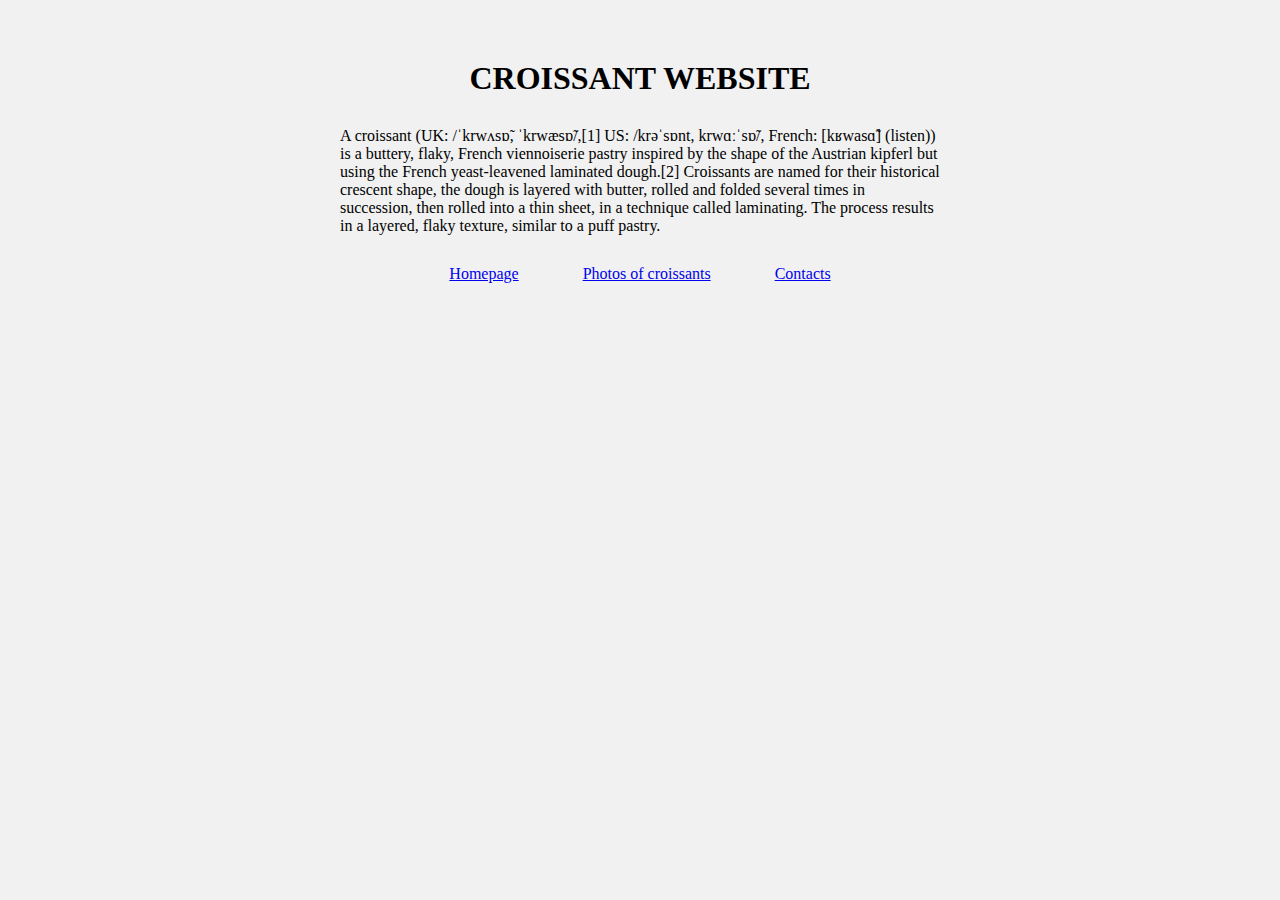
<file: index.html>
<!DOCTYPE html>
<html lang="en">
  <head>
    <meta charset="UTF-8" />
    <meta http-equiv="X-UA-Compatible" content="IE=edge" />
    <meta name="viewport" content="width=device-width, initial-scale=1.0" />
    <meta
      name="description"
      content="Croissant.com is a place where you can find all about croiss: history, popularily and the best recipes"
    />
    <link rel="stylesheet" href="/src/styles.css" />
    <title>Croissant.com | All about croissants</title>
  </head>
  <body>
    <h1>Croissant website</h1>
    <p>
      A croissant (UK: /ˈkrwʌsɒ̃, ˈkrwæsɒ̃/,[1] US: /krəˈsɒnt, krwɑːˈsɒ̃/, French:
      [kʁwasɑ̃] (listen)) is a buttery, flaky, French viennoiserie pastry
      inspired by the shape of the Austrian kipferl but using the French
      yeast-leavened laminated dough.[2] Croissants are named for their
      historical crescent shape, the dough is layered with butter, rolled and
      folded several times in succession, then rolled into a thin sheet, in a
      technique called laminating. The process results in a layered, flaky
      texture, similar to a puff pastry.
    </p>
    <a href="/index.html" title="Croissant.com homepage">Homepage</a>
    <a href="/photo.html" title="Photos of croissants with recipes"
      >Photos of croissants</a
    >
    <a href="/contacts.html" title="Contact Croissant.com">Contacts</a>
  </body>
</html>
</file>
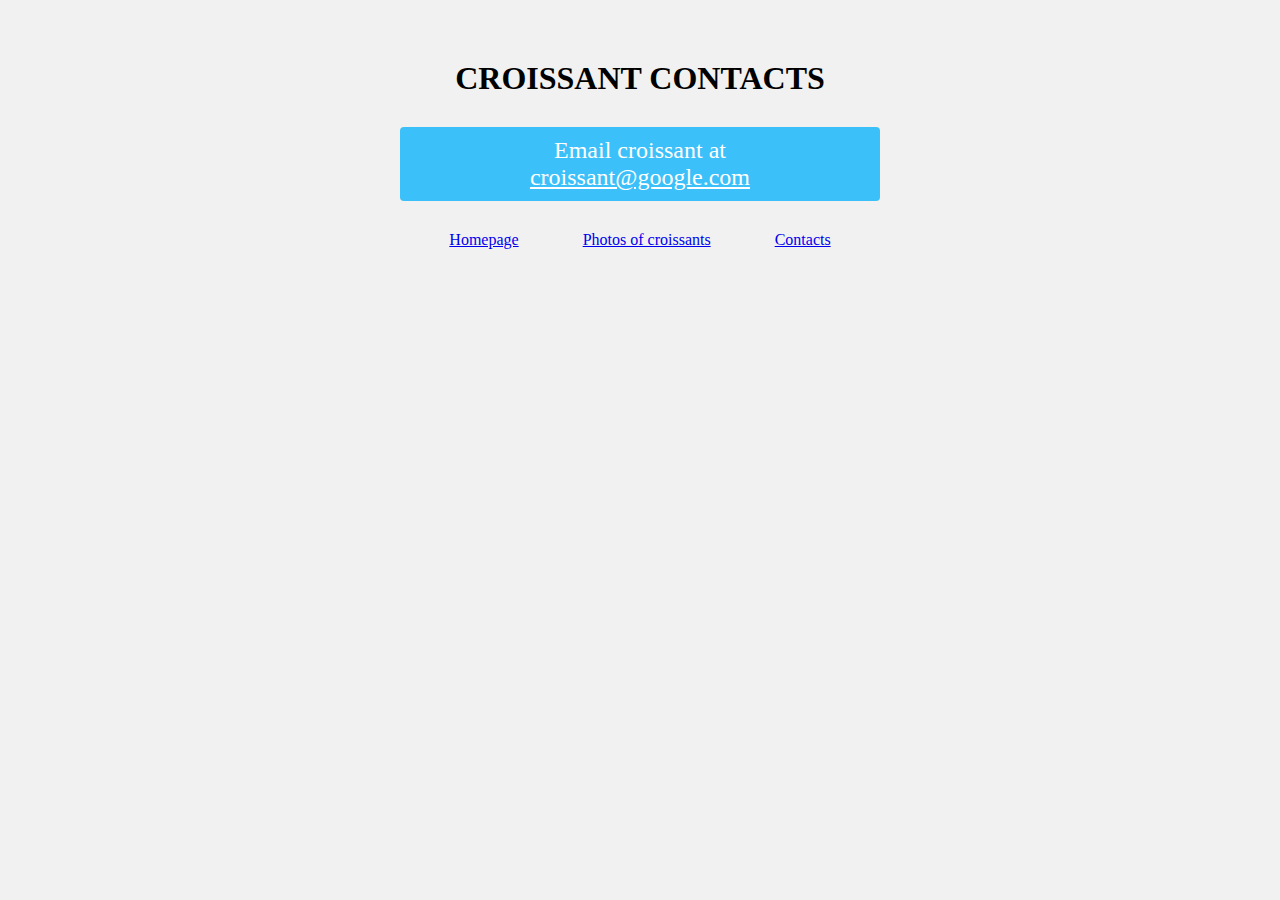
<file: contacts.html>
<!DOCTYPE html>
<html lang="en">
  <head>
    <meta charset="UTF-8" />
    <meta http-equiv="X-UA-Compatible" content="IE=edge" />
    <meta name="viewport" content="width=device-width, initial-scale=1.0" />
    <meta name="description" content="Contact page of Croissant.com" />
    <link rel="stylesheet" href="/src/styles.css" />
    <title>Contact Croissant.com</title>
  </head>
  <body>
    <h1>Croissant contacts</h1>
    <p class="p-email">
      Email croissant at </br>
      <a href="mailto:croissant@google.com" title="Email Croissant.com" class="email-link">croissant@google.com</a>
    </p>
    <a href="/index.html" title="Croissant.com homepage">Homepage</a>
    <a href="/photo.html" title="Photos of croissants with recipes"
      >Photos of croissants</a
    >
    <a href="/contacts.html" title="Contact Croissant.com">Contacts</a>
  </body>
</html>
</file>
<file: src/styles.css>
body {
  text-align: center;
  background-color: #f1f1f1;
}

h1 {
  margin: 60px auto 30px auto;
  text-transform: uppercase;
}

p {
  max-width: 600px;
  margin: 0 auto 30px auto;
  text-align: left;
}

a {
  padding: 0 30px;
}

p.p-email {
  text-align: center;
  font-size: 24px;
  background-color: #3cc0f9;
  color: white;
  padding: 10px 40px;
  border-radius: 4px;
  max-width: 400px;
}

a.email-link {
  padding: 0;
  color: white;
}

img {
  max-width: 600px;
  margin: 0 auto 30px auto;
  border-radius: 4px;
}

.recipe {
  background-color: #3cc0f9;
  color: white;
  padding: 10px 40px;
  border-radius: 4px;
  max-width: 400px;
}
</file>
